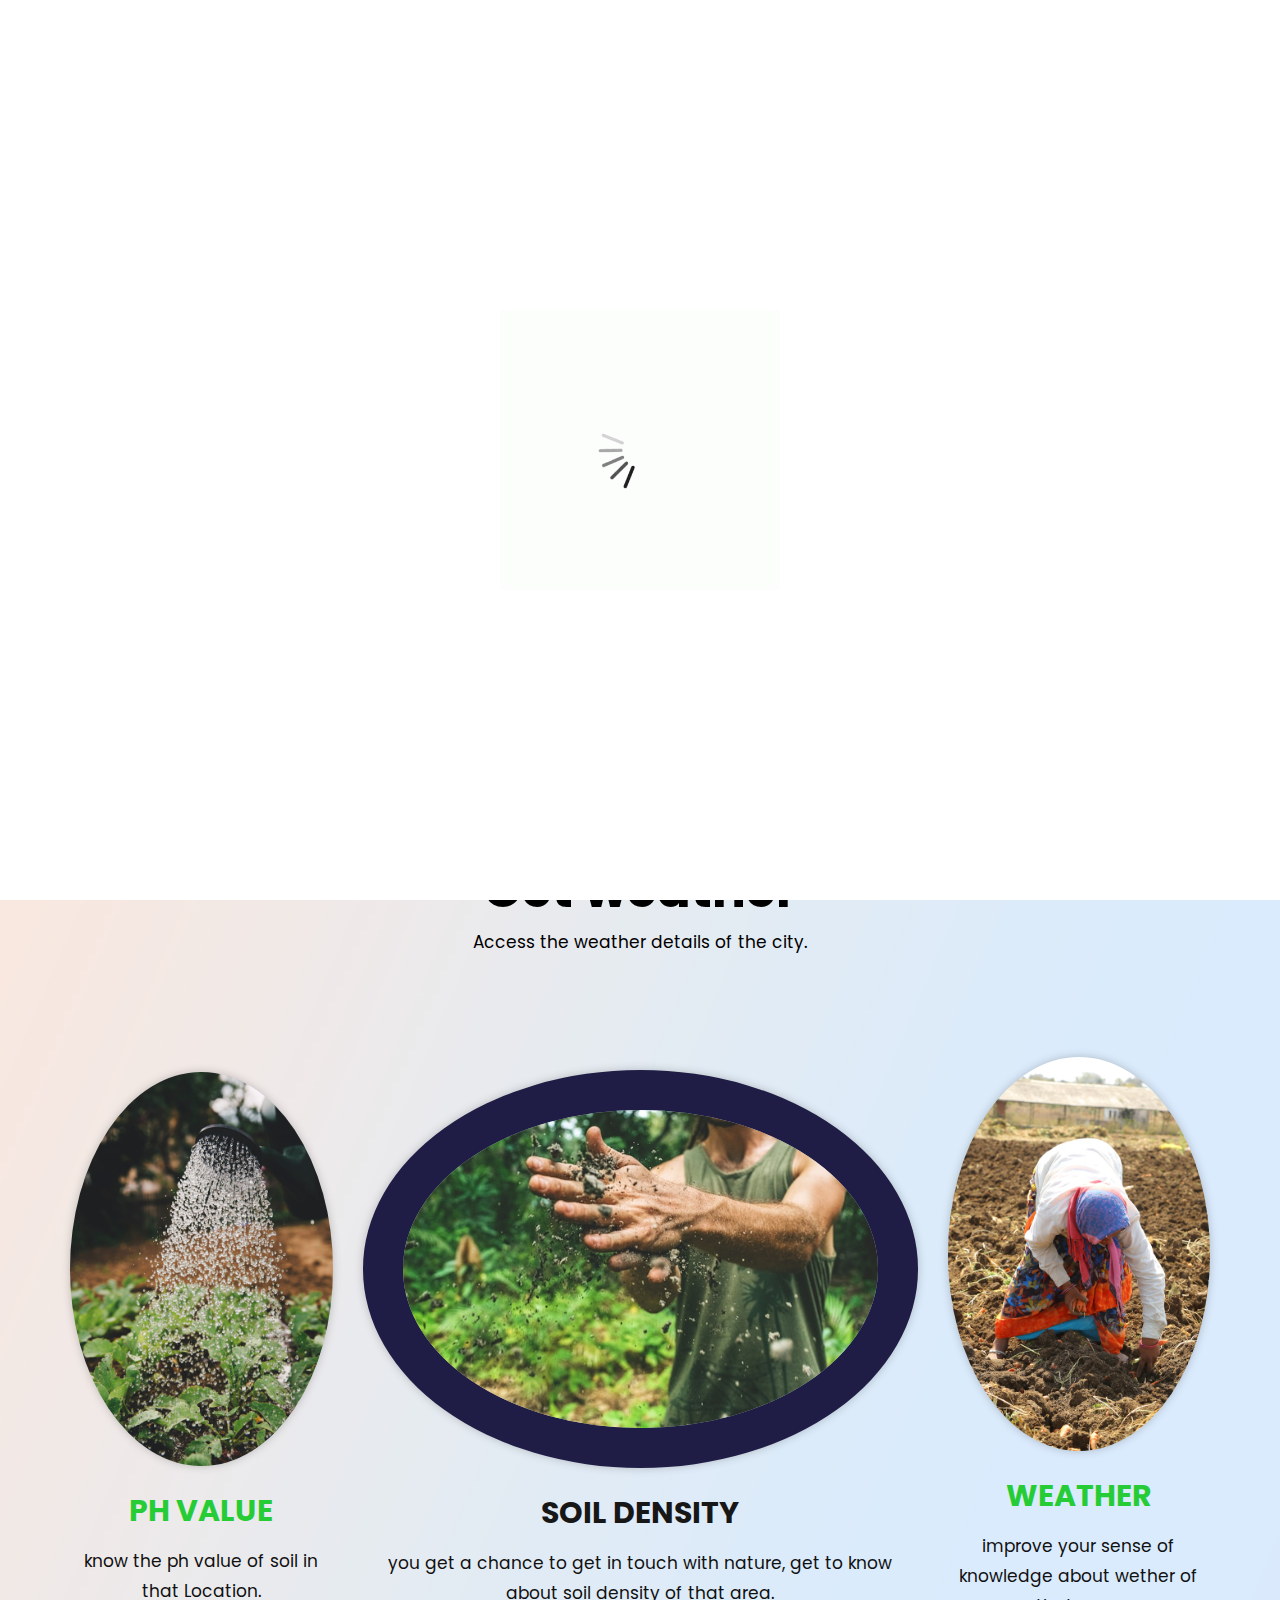
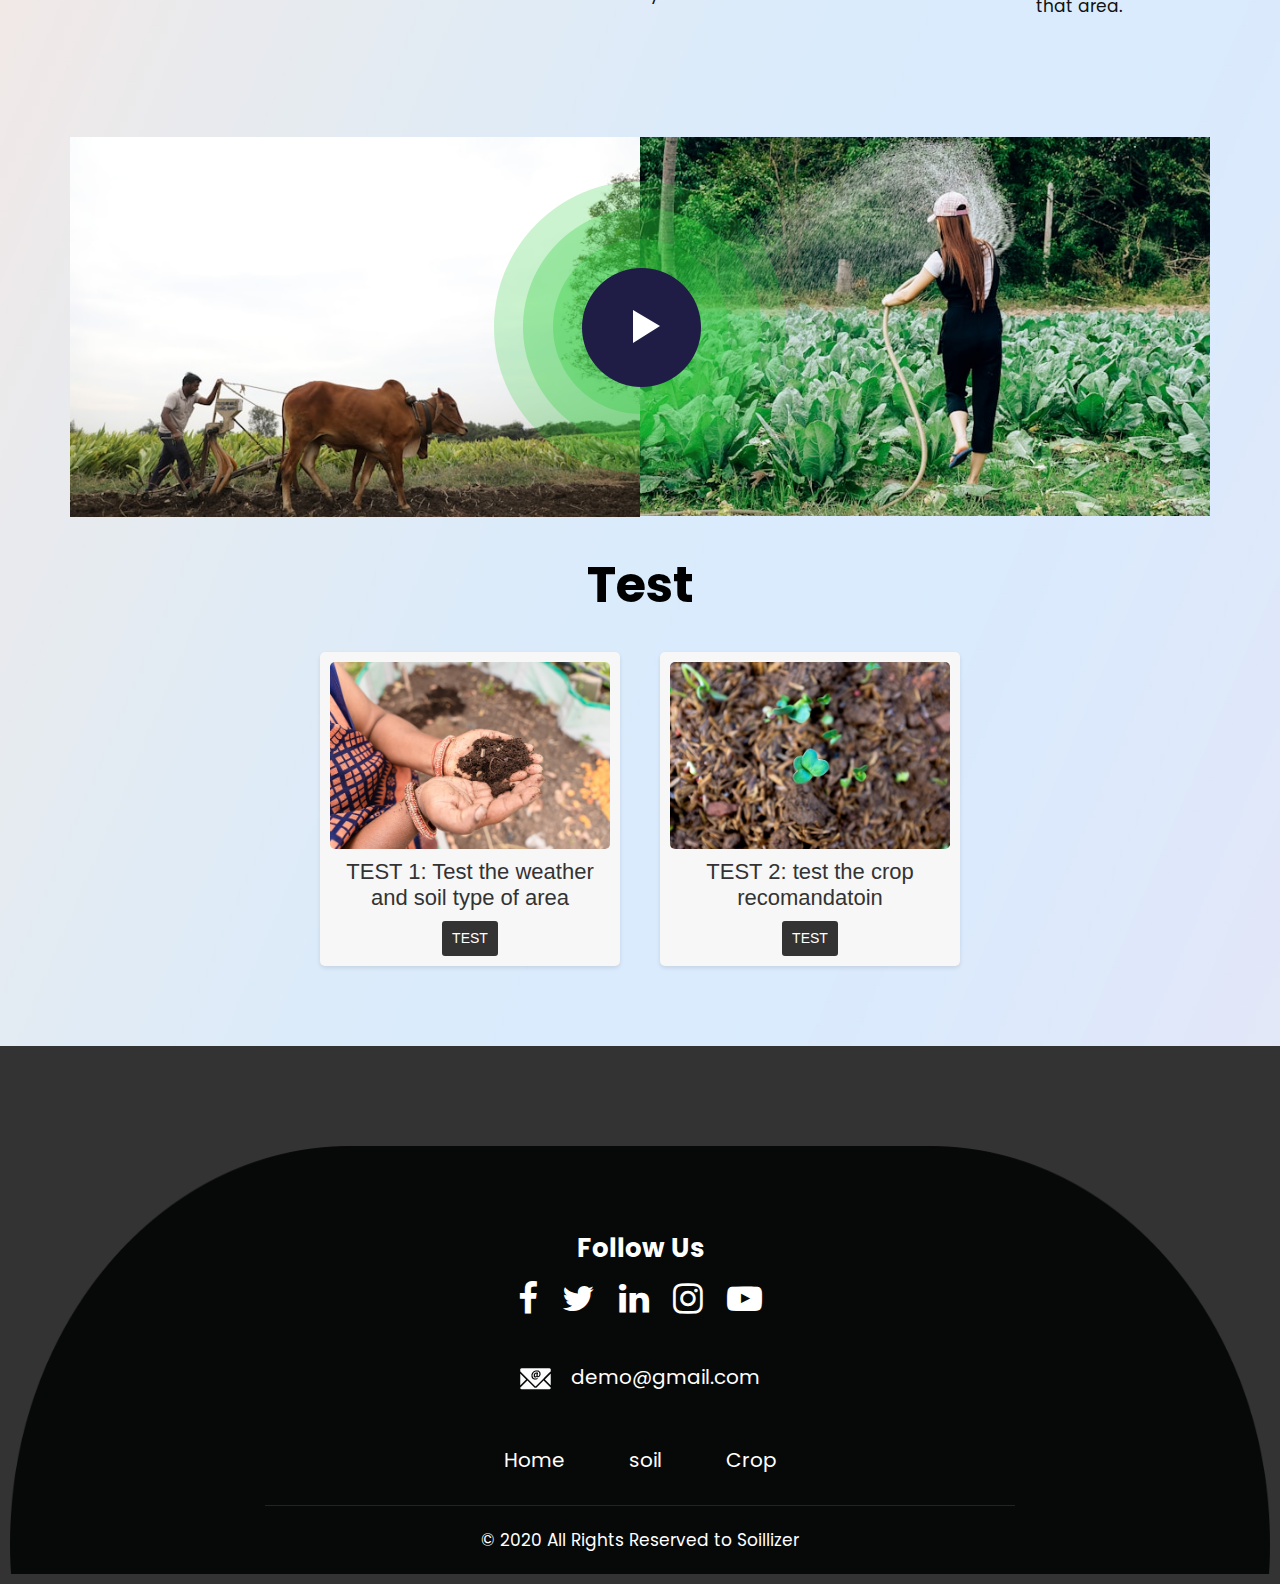
<file: index.html>
<!DOCTYPE html>
<html lang="en">

<head>
    <!-- basic -->
    <meta charset="utf-8">
    <meta http-equiv="X-UA-Compatible" content="IE=edge">
    <!-- mobile metas -->
    <meta name="viewport" content="width=device-width, initial-scale=1">
    <meta name="viewport" content="initial-scale=1, maximum-scale=1">
    <!-- site metas -->
    <title>Soillizer</title>
    <meta name="keywords" content="">
    <meta name="description" content="">
    <meta name="author" content="">
    <!-- bootstrap css -->
    <link rel="stylesheet" href="css/bootstrap.min.css">
    <!-- style css -->
    <link rel="stylesheet" href="css/style.css">
    <!-- responsive-->
    <link rel="stylesheet" href="css/responsive.css">
    <!-- awesome fontfamily -->
    <link rel="stylesheet" href="https://cdnjs.cloudflare.com/ajax/libs/font-awesome/4.7.0/css/font-awesome.min.css">
    <!-- js -->
    <link rel="stylesheet" href="js.js">
    <!--[if lt IE 9]>
         
      <script src="https://oss.maxcdn.com/html5shiv/3.7.3/html5shiv.min.js"></script>
      <script src="https://oss.maxcdn.com/respond/1.4.2/respond.min.js"></script><![endif]-->


</head>
<!-- body -->

<body class="main-layout">
    <!-- loader  -->
    <div class="loader_bg">
        <div class="loader"><img src="images/loading.gif" alt="" /></div>
    </div>
    <!-- end loader -->
    <div id="mySidepanel" class="sidepanel">
        <a href="javascript:void(0)" class="closebtn" onclick="closeNav()">×</a>
        <a class="active" href="index.html">Home</a>
        <a class="active" href="https://dipeshnegi.pythonanywhere.com">Soil</a>
        <a class="active" href="soiltest.html">Crop</a>

    </div>
    <!-- header -->
    <header>
        <!-- header inner -->
        <div class="head-top">
            <div class="container-fluid">
                <div class="row d_flex">
                    <div class="col-sm-3">
                        <div class="logo">
                            <h1>Soillizer</h1>
                        </div>
                    </div>
                    <div class="col-sm-9">
                        <ul class="email text_align_right">
                            <li><a href="Javascript:void(0)"><i class="fa fa-user" aria-hidden="true"></i></a></li>
                            <li><a href="Javascript:void(0)"><i class="fa fa-search" aria-hidden="true"></i></a></li>
                            <li> <button class="openbtn" onclick="openNav()"><img src="images/menu_btn.png"></button></li>
                        </ul>
                    </div>
                </div>
            </div>
        </div>
    </header>
    <!-- end header -->
    <!-- start slider section -->
    <div class=" banner_main">
        <div class="container-fluid">
            <div class="row">
                <div class="col-md-12">
                    <div class="club">
                        <figure><img class="sm_n0" src="images/bbnner.png"> <img class="tes_n0" src="images/banner1.jpg"> </figure>
                        <div class="poa_t">
                            <h1>Soillizer</h1>
                            <p>know your soil</p>
                        </div>
                    </div>
                </div>
            </div>
        </div>
    </div>
    <!-- end slider section -->
    <div class="footbol">
        <div class="container-fluid">
            <div class="row">
                <div class="col-md-12">
                    <div id="myCarousel" class="carousel slide" data-ride="carousel">
                        <ol class="carousel-indicators">
                            <li data-target="#myCarousel" data-slide-to="0" class="active"></li>
                            <li data-target="#myCarousel" data-slide-to="1"></li>
                            <li data-target="#myCarousel" data-slide-to="2"></li>
                        </ol>
                        <div class="carousel-inner">
                            <div class="carousel-item active">
                                <div class="container-fluid">
                                    <div class="carousel-caption relative">
                                        <div class="bluid">
                                            <div class="foot_img">
                                                <figure></figure>><img style="border-radius: 100%;" src="images/soil2.jpg" alt="#" /></figure>
                                            </div>
                                            <a class="read_more" href="https://dipeshnegi.pythonanywhere.com">Area Soil</a>
                                            <a class="read_more" href="soiltest.html">Crop Analyser </a>
                                        </div>
                                    </div>
                                </div>
                            </div>


                        </div>


                    </div>
                </div>
            </div>
        </div>
    </div>
    <!--  -->
    <div class="sports">
        <div class="container">
            <div class="row">
                <div class="col-md-10 offset-md-1">
                    <div class="titlepage text_align_center">
                        <h2>Get weather </h2>
                        <p>Access the weather details of the city.

                        </p>
                        <!-- <a class="read_more" href="games.html">Read More</a> -->
                    </div>
                </div>
            </div>
            <div class="row d_flex">
                <div class="col-md-3">
                    <div class="sports_main text_align_center">
                        <figure><img src="images/soil5.jpg" alt="#" /></figure>
                        <div class="sports_text">
                            <h3>ph value</h3>
                            <p>know the ph value of soil in that Location. </p>
                            <!-- <a class="read_more" href="games.html">Read More</a> -->
                        </div>
                    </div>
                </div>
                <div class="col-md-6">
                    <div class="sports_main text_align_center">
                        <figure><img class="dorder" src="images/soil6.jpg" alt="#" /></figure>
                        <div class="sports_text">
                            <h3 class="dark3">soil density</h3>
                            <p>you get a chance to get in touch with nature, get to know about soil density of that area.</p>
                        </div>
                    </div>
                </div>
                <div class="col-md-3">
                    <div class="sports_main text_align_center">
                        <figure><img src="images/soil8.jpg" alt="#" /></figure>
                        <div class="sports_text">
                            <h3>weather</h3>

                            <p>improve your sense of knowledge about wether of that area.</p>
                            <!-- <a class="read_more" href="games.html">Read More</a> -->
                        </div>
                    </div>
                </div>
            </div>
        </div>
    </div>
    <!-- end sports -->
    <!-- about -->
    <div class="about">
        <div class="container">
            <div class="row">
                <div class="col-md-12">

                </div>
                <div class="col-md-12">
                    <div class="about_img">
                        <div class="ad">
                            <figure><img class="img_responsive" src="images/soil4.jpg" alt="#" /></figure>
                            <figure><img class="img_responsive" src="images/soil3.jpg" alt="#" /></figure>
                        </div>
                        <div class="abo_btn">
                            <a href="Javascript:void(0)"><img src="images/about_btn.png" alt="#" /></a>
                        </div>
                    </div>
                </div>
            </div>
        </div>
    </div>
    <!-- end about -->

    <!-- upcoming evevt start -->

    <div class="upcomingEve">
        <h1>Test</h1>
        <div class="bodyEve">
            <section class="event">
                <img src="images/soil9.jpg" alt="Event 1">
                <h2>TEST 1: Test the weather and soil type of area</h2>

                <a href="soiltest.html">TEST</a>
            </section>

            <section class="event">
                <img src="images/soil7.jpg" alt="Event 2">
                <h2>TEST 2: test the crop recomandatoin</h2>

                <a href="https://dipeshnegi.pythonanywhere.com">TEST</a>
            </section>
        </div>
    </div>
    <!-- upcoming test end -->





    <!-- end trannir -->
    <!-- our_club -->

    <!-- end our_club -->
    <!-- footer -->
    <footer>
        <div class="footer">
            <div class="container">
                <div class="row">
                    <div class="col-md-8 offset-md-2">
                        <h3>Follow Us</h3>
                        <ul class="social_icon text_align_center">
                            <li> <a href="Javascript:void(0)"><i class="fa fa-facebook-f"></i></a></li>
                            <li> <a href="Javascript:void(0)"><i class="fa fa-twitter"></i></a></li>
                            <li> <a href="Javascript:void(0)"><i class="fa fa-linkedin" aria-hidden="true"></i></a></li>
                            <li> <a href="Javascript:void(0)"><i class="fa fa-instagram" aria-hidden="true"></i></a></li>
                            <li> <a href="Javascript:void(0)"><i class="fa fa-youtube-play" aria-hidden="true"></i></a></li>
                        </ul>
                        <div class="conta text_align_center">
                            <ul>
                                <!-- <li> <a href="Javascript:void(0)"><img src="images/call.png" alt="#"/> Call +01 1234567890
                              </a> -->

                                <li>
                                    <a href="Javascript:void(0)"><img src="images/mall.png" alt="#" /> demo@gmail.com
                                    </a>
                                </li>
                            </ul>
                        </div>
                    </div>
                    <div class="col-md-8 offset-md-2">
                        <div class="menu_bottom text_align_center">
                            <ul>
                                <li><a href="index.html">Home</a></li>
                                <li><a href="soiltest.html">soil</a></li>
                                <li><a href="https://dipeshnegi.pythonanywhere.com">Crop</a></li>

                            </ul>
                        </div>
                    </div>
                </div>
            </div>
            <div class="copyright text_align_center">
                <div class="container">
                    <div class="row">
                        <div class="col-md-8 offset-md-2">
                            <p>© 2020 All Rights Reserved to Soillizer</p>
                        </div>
                    </div>
                </div>
            </div>
        </div>
    </footer>
    <!-- end footer -->
    <!-- Javascript files-->
    <script src="js/jquery.min.js"></script>
    <script src="js/bootstrap.bundle.min.js"></script>
    <script src="js/jquery-3.0.0.min.js"></script>
    <script src="js/custom.js"></script>
</body>

</html>
</file>
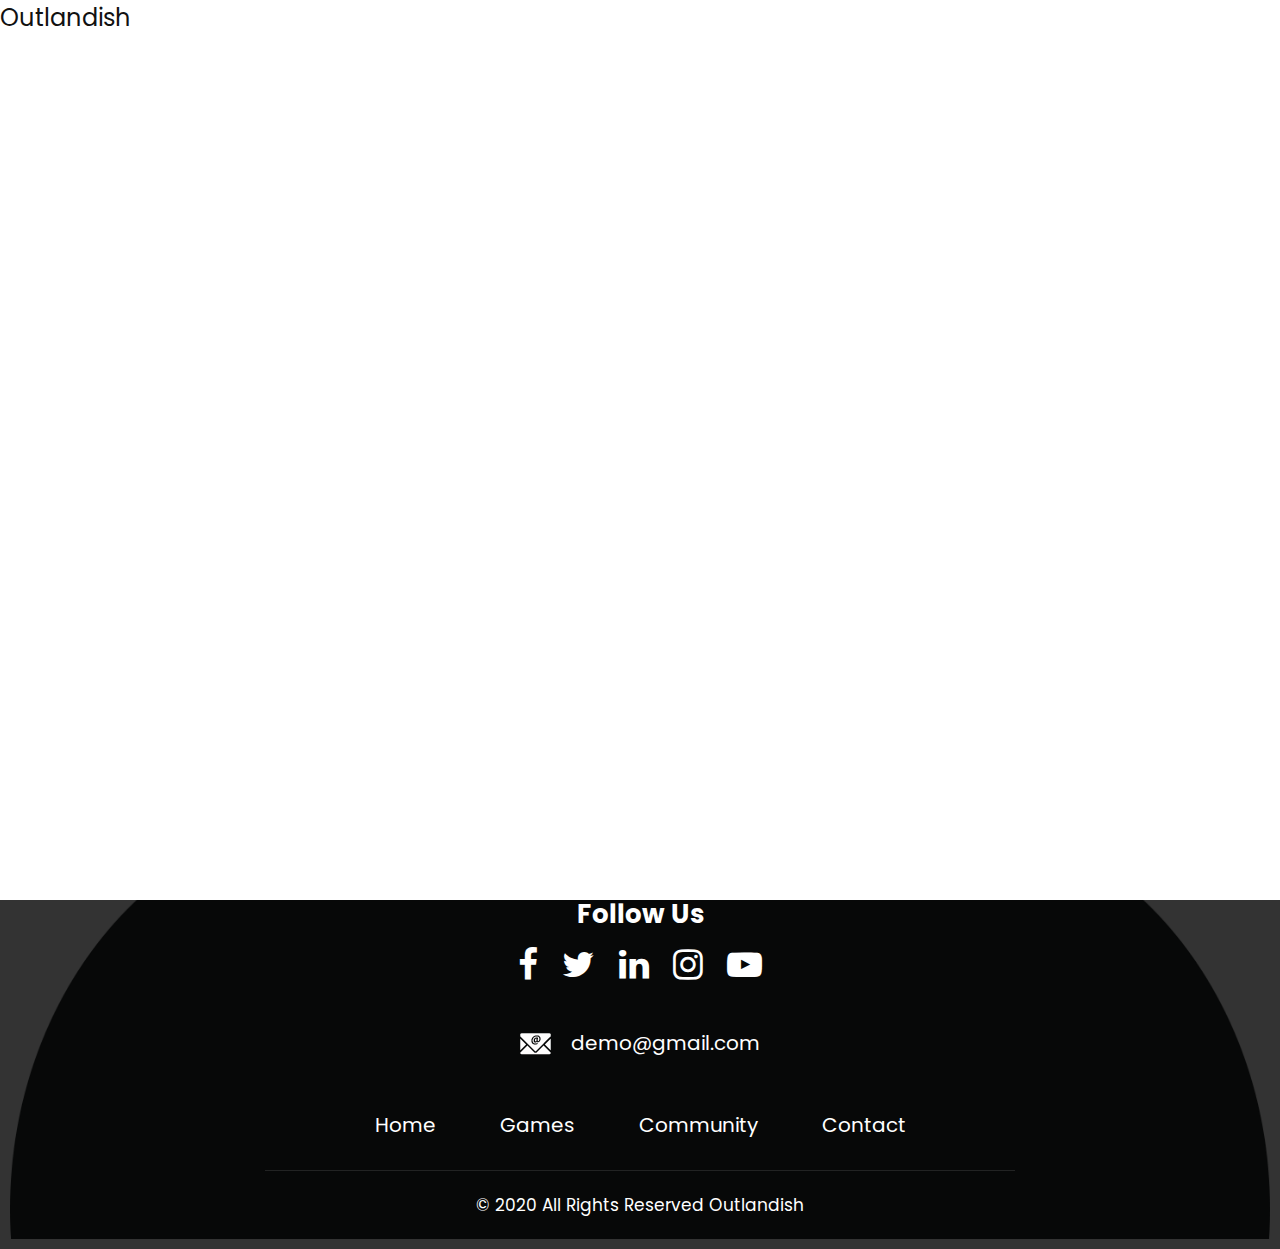
<file: contact.html>
<!DOCTYPE html>
<html lang="en">
   <head>
      <!-- basic -->
      <meta charset="utf-8">
      <meta http-equiv="X-UA-Compatible" content="IE=edge">
      <!-- mobile metas -->
      <meta name="viewport" content="width=device-width, initial-scale=1">
      <meta name="viewport" content="initial-scale=1, maximum-scale=1">
      <!-- site metas -->
      <title>yogast</title>
      <meta name="keywords" content="">
      <meta name="description" content="">
      <meta name="author" content="">
      <!-- bootstrap css -->
      <link rel="stylesheet" href="css/bootstrap.min.css">
      <!-- style css -->
      <link rel="stylesheet" href="css/style.css">
      <!-- responsive-->
      <link rel="stylesheet" href="css/responsive.css">
      <!-- awesome fontfamily -->
      <link rel="stylesheet" href="https://cdnjs.cloudflare.com/ajax/libs/font-awesome/4.7.0/css/font-awesome.min.css">
      <!--[if lt IE 9]>
      <script src="https://oss.maxcdn.com/html5shiv/3.7.3/html5shiv.min.js"></script>
      <script src="https://oss.maxcdn.com/respond/1.4.2/respond.min.js"></script><![endif]-->
   </head>
   <!-- body -->
   <body class="main-layout inner_page">
      <!-- loader  -->
      <div class="loader_bg">
         <h1>Outlandish</h1>
      </div>
      <!-- end loader -->
      <div id="mySidepanel" class="sidepanel">
         <a href="javascript:void(0)" class="closebtn" onclick="closeNav()">×</a>
         <a href="index.html">Home</a>
         <a href="games.html">Games</a>
         <a href="communtiy.html">Community</a>
      </div>
      <!-- header -->
      <header>
         <!-- header inner -->
         <div class="head-top">
            <div class="container-fluid">
               <div class="row d_flex">
                  <div class="col-sm-3">
                     <div class="logo">
                        <h1>Outlandish</h1>
                     </div>
                  </div>
                  <div class="col-sm-9">
                     <ul class="email text_align_right">
                        <li><a href="Javascript:void(0)"><i class="fa fa-user" aria-hidden="true"></i></a></li>
                        <li><a href="Javascript:void(0)"><i class="fa fa-search" aria-hidden="true"></i></a></li>
                        <li> <button class="openbtn" onclick="openNav()"><img src="images/menu_btn.png"></button></li>
                     </ul>
                  </div>
               </div>
            </div>
         </div>
      </header>
      <!-- end header -->
      <!--  contact -->
      <div  class="contact">
         <div class="container">
            <div class="row">
               <div class="col-md-12">
               </div>
            </div>
            <div class="row">
               <div class="col-md-12">
                  <div class="titlepage text_align_center">
                     <h2>Contact Us</h2>
                  </div>
               </div>
               <div class=" col-md-10 offset-md-1">
                  <form id="request" class="main_form">
                     <div class="row">
                        <div class="col-md-12 ">
                           <input class="contactus" placeholder="Your Name" type="type" name="Your Name"> 
                        </div>
                        <div class="col-md-6">
                           <input class="contactus" placeholder="Phone number" type="type" name="Phone number">                          
                        </div>
                        <div class="col-md-6">
                           <input class="contactus" placeholder="Email" type="type" name="Email"> 
                        </div>
                        <div class="col-md-12">
                           <textarea class="textarea" placeholder="Message" type="type" Message="Name">Message</textarea>
                        </div>
                        <div class="col-md-12">
                           <button class="send_btn">Send</button>
                        </div>
                     </div>
                  </form>
               </div>
            </div>
         </div>
      </div>
      <!-- end contact -->
      <!-- footer -->
      <footer>
         <div class="footer">
            <div class="container">
               <div class="row">
                  <div class="col-md-8 offset-md-2">
                     <h3>Follow Us</h3>
                     <ul class="social_icon text_align_center">
                        <li> <a href="Javascript:void(0)"><i class="fa fa-facebook-f"></i></a></li>
                        <li> <a href="Javascript:void(0)"><i class="fa fa-twitter"></i></a></li>
                        <li> <a href="Javascript:void(0)"><i class="fa fa-linkedin" aria-hidden="true"></i></a></li>
                        <li> <a href="Javascript:void(0)"><i class="fa fa-instagram" aria-hidden="true"></i></a></li>
                        <li> <a href="Javascript:void(0)"><i class="fa fa-youtube-play" aria-hidden="true"></i></a></li>
                     </ul>
                     <div class="conta text_align_center">
                        <ul>
                      
                           <li> <a href="Javascript:void(0)"><img src="images/mall.png" alt="#"/> demo@gmail.com
                              </a>
                           </li>
                        </ul>
                     </div>
                  </div>
                  <div class="col-md-8 offset-md-2">
                     <div class="menu_bottom text_align_center">
                        <ul>
                           <li><a href="index.html">Home</a></li>
            
                           <li><a href="games.html">Games</a></li>
                           <li><a href="communtiy.html">Community</a></li>
                           <li><a href="contact.html">Contact</a></li>
                        </ul>
                     </div>
                  </div>
               </div>
            </div>
            <div class="copyright text_align_center">
               <div class="container">
                  <div class="row">
                     <div class="col-md-8 offset-md-2">
                        <p>© 2020 All Rights Reserved Outlandish</p>
                     </div>
                  </div>
               </div>
            </div>
         </div>
      </footer>
      <!-- end footer -->
      <!-- Javascript files-->
      <script src="js/jquery.min.js"></script>
      <script src="js/bootstrap.bundle.min.js"></script>
      <script src="js/jquery-3.0.0.min.js"></script>
      <script src="js/custom.js"></script>
   </body>
</html>
</file>
<file: css/style.css>
/*--------------------------------------------------------------------- 
File Name: style.css 
---------------------------------------------------------------------*/


/*--------------------------------------------------------------------- 
import Fonts 
---------------------------------------------------------------------*/

@import url('https://fonts.googleapis.com/css?family=Rajdhani:300,400,500,600,700');
@import url('https://fonts.googleapis.com/css?family=Poppins:100,100i,200,200i,300,300i,400,400i,500,500i,600,600i,700,700i,800,800i,900,900i');
@import url('https://fonts.googleapis.com/css?family=Raleway:100,100i,200,200i,300,300i,400,400i,500,500i,600,600i,700,700i,800,800i,900,900i');
@import url('https://fonts.googleapis.com/css?family=Open+Sans:400,600,600i,700,700i,800,800i&display=swap');

/*--------------------------------------------------------------------- import Files ---------------------------------------------------------------------*/

@import url(font-awesome.min.css);
@import url(owl.carousel.min.css);

/*--------------------------------------------------------------------- 
basic 
---------------------------------------------------------------------*/

body {
    color: #666666;
    font-size: 14px;
    font-family: 'Poppins', sans-serif;
    line-height: 1.80857;
    font-weight: normal;
    background: url(../images/bg-body.jpg);
    background-position: center;
    background-repeat: no-repeat;
}

a {
    color: #1f1f1f;
    text-decoration: none !important;
    outline: none !important;
    -webkit-transition: all .3s ease-in-out;
    -moz-transition: all .3s ease-in-out;
    -ms-transition: all .3s ease-in-out;
    -o-transition: all .3s ease-in-out;
    transition: all .3s ease-in-out;
}

h1,
h2,
h3,
h4,
h5,
h6 {
    letter-spacing: 0;
    font-weight: normal;
    position: relative;
    padding: 0;
    font-weight: normal;
    line-height: normal;
    color: #111111;
    margin: 0
}

h1 {
    font-size: 24px
}

h2 {
    font-size: 22px
}

h3 {
    font-size: 18px
}

h4 {
    font-size: 16px
}

h5 {
    font-size: 14px
}

h6 {
    font-size: 13px
}

*,
*::after,
*::before {
    -webkit-box-sizing: border-box;
    -moz-box-sizing: border-box;
    box-sizing: border-box;
}

h1 a,
h2 a,
h3 a,
h4 a,
h5 a,
h6 a {
    color: #212121;
    text-decoration: none!important;
    opacity: 1
}

button:focus {
    outline: none;
}

ul,
li,
ol {
    margin: 0px;
    padding: 0px;
    list-style: none;
}

p {
    margin: 0px;
    padding: 0;
    font-weight: 400;
    font-size: 17px;
    line-height: 28px;
}

a {
    color: #222222;
    text-decoration: none;
    outline: none !important;
}

a,
.btn {
    text-decoration: none !important;
    outline: none !important;
    -webkit-transition: all .3s ease-in-out;
    -moz-transition: all .3s ease-in-out;
    -ms-transition: all .3s ease-in-out;
    -o-transition: all .3s ease-in-out;
    transition: all .3s ease-in-out;
}

img {
    max-width: 100%;
    height: auto;
}

 :focus {
    outline: 0;
}

.btn-custom {
    margin-top: 20px;
    background-color: transparent !important;
    border: 2px solid #ddd;
    padding: 12px 40px;
    font-size: 16px;
}

.lead {
    font-size: 18px;
    line-height: 30px;
    color: #767676;
    margin: 0;
    padding: 0;
}

.form-control:focus {
    border-color: #ffffff !important;
    box-shadow: 0 0 0 .2rem rgba(255, 255, 255, .25);
}

.navbar-form input {
    border: none !important;
}

.badge {
    font-weight: 500;
}

blockquote {
    margin: 20px 0 20px;
    padding: 30px;
}

button {
    border: 0;
    margin: 0;
    padding: 0;
    cursor: pointer;
}

.full {
    width: 100%;
    float: left;
    margin: 0;
    padding: 0;
}

.text_align_center {
    text-align: center;
}

.text_align_left {
    text-align: left;
}

.text_align_right {
    text-align: right;
}

.d_flex {
    display: flex;
    align-items: center;
    flex-wrap: wrap;
}

.container {
    max-width: 1170px;
}


/*---------------------------- 
loader  
----------------------------*/

.loader_bg {
    position: fixed;
    z-index: 9999999;
    background: #fff;
    width: 100%;
    height: 100%;
}

.loader {
    height: 100%;
    width: 100%;
    position: absolute;
    left: 0;
    top: 0;
    display: flex;
    justify-content: center;
    align-items: center;
}

.loader img {
    width: 280px;
}


/*--------------------------------------------------------------------- 
header 
---------------------------------------------------------------------*/

header {
    background: transparent;
    width: 100%;
    padding: 40px 0px;
    position: absolute;
    z-index: 9;
}


/*--------------------------------------------------------------------- 
menu section
---------------------------------------------------------------------*/

ul.email {
    float: right;
    padding-top: 1px;
}

ul.email li {
    display: inline-block;
    padding-right: 20px;
}

ul.email li:last-child {
    padding-right: 0;
}

ul.email li a {
    color: #343650;
    font-size: 20px;
}

.sidepanel {
    width: 0;
    position: fixed;
    z-index: 9999999;
    height: 100%;
    top: 0;
    left: 0;
    background-color: #1f1d47;
    overflow-x: hidden;
    transition: 0.5s;
    padding-top: 60px;
}

.sidepanel a {
    padding: 8px 8px 8px 32px;
    text-decoration: none;
    font-size: 20px;
    color: #fff;
    display: block;
    transition: 0.3s;
}

.sidepanel a:hover {
    color: #26cc35;
}

.sidepanel a.active {
    color: #26cc35;
}

.sidepanel .closebtn {
    position: absolute;
    top: 0;
    right: 25px;
    font-size: 36px;
}

.openbtn {
    cursor: pointer;
    background-color: transparent;
    color: white;
    border: none;
}


/** banner_main **/

.banner_main {
    margin: 0 170px;
}

.tes_n0 {
    display: none;
}

.poa_t {
    position: absolute;
    top: 97px;
    left: 0;
    right: 0;
}

.club {
    text-align: center;
}

.club figure {
    margin: 0;
}

.club figure img {
    height: 417px;
}

.club h1 {
    color: #fff;
    font-size: 50px;
    line-height: 50px;
    text-transform: uppercase;
    font-weight: bold;
    padding-bottom: 10px;
}

.club p {
    color: #fff;
    line-height: 25px;
    font-weight: 400;
    font-size: 17px;
}

.ad {
    display: flex;
    flex-direction: row;
}

.footbol {
    margin-top: -180px;
}

#myCarousel .carousel-indicators {
    display: none;
}

#myCarousel a.carousel-control-next,
#myCarousel a.carousel-control-prev {
    background: #26cc35;
    width: 80px;
    height: 80px;
    top: 49%;
    opacity: 1;
    font-size: 35px;
    color: #fff;
    border-radius: 50px;
}

#myCarousel a.carousel-control-next {
    right: 5%;
}

#myCarousel a.carousel-control-prev {
    left: 5%;
}

#myCarousel a.carousel-control-next:focus,
#myCarousel a.carousel-control-next:hover,
#myCarousel a.carousel-control-prev:focus,
#myCarousel a.carousel-control-prev:hover {
    background: #1f1d47;
    color: #fff;
    opacity: 1;
}

.relative {
    position: inherit;
    bottom: 0;
    padding: 0;
}

.bluid {
    text-align: center;
}

.foot_img {
    background: #26cc35;
    max-width: 300px;
    margin: 0 auto;
    padding: 10px 0 10px 0;
    border-radius: 60%;
    margin-bottom: 40px;
}

.titlepage {
    padding-bottom: 60px;
}

.titlepage h2 {
    font-size: 50px;
    font-weight: bold;
    line-height: 55px;
    color: #000000;
}

.read_more {
    display: inline-block;
    background: #26cc35;
    color: #fff;
    max-width: 201px;
    height: 67px;
    line-height: 67px;
    width: 100%;
    font-size: 17px;
    text-align: center;
    font-weight: bold;
    border-radius: 50px;
    transition: ease-in all 0.5s;
}

.read_more:hover {
    background: #1f1d46;
    color: #fff;
    transition: ease-in all 0.5s;
}

.img_responsive {
    max-width: 100%;
}


/** sports **/

.sports {
    padding-top: 90px;
}

.sports .titlepage p {
    color: #000000;
    font-size: 17px;
    line-height: 30px;
    padding-top: 10px;
    margin-bottom: 40px;
}

.sports_main figure {
    margin: 0;
}

.dorder {
    border: #1f1d45 solid 40px;
}

.sports_main figure img {
    filter: drop-shadow(0px 0px 4px #1e1e1e3d);
    border-radius: 50%;
}

.sports_text h3 {
    padding-top: 30px;
    color: #26cc35;
    font-size: 30px;
    line-height: 30px;
    padding-bottom: 20px;
    font-weight: bold;
    text-transform: uppercase;
}

.sports_text p {
    color: #111111;
    font-size: 17px;
    line-height: 30px;
    padding-bottom: 25px;
}

.dark3 {
    color: #171717 !important;
}

.sports_text .read_more {
    max-width: 143px;
    line-height: 48px;
    height: 48px;
}


/* end sports */


/** about **/

.about {
    padding-top: 90px;
}

.about .titlepage p {
    color: #000000;
    font-size: 17px;
    line-height: 30px;
    padding-top: 10px;
}

.about_img figure {
    margin: 0;
}

.abo_btn {
    position: absolute;
    background-position: center;
    text-align: center;
    display: flex;
    align-items: center;
    justify-content: center;
    left: 0;
    right: 0;
    top: 0;
    bottom: 0;
}


/** end about **/


/** trannir **/

.trannir {
    padding-top: 90px;
}

.trannir .titlepage {
    padding-bottom: 60px;
}

.trannir .titlepage p {
    color: #000000;
    font-size: 17px;
    line-height: 30px;
    padding-top: 10px;
}

.posi_in {
    position: inherit;
    padding: 0;
}

.trannir_text i img {
    border-radius: 50%;
}

.trannir_text h3 {
    margin-top: 40px;
    color: #111111;
    font-size: 31px;
    padding: 0;
    font-weight: bold;
    line-height: 20px;
}

.trannir_text span {
    color: #26cc35;
    font-size: 23px;
    font-weight: bold;
    display: block;
}

.trannir_text ul.social_icon li a {
    color: #000000;
}

#testimo .carousel-indicators {
    display: none;
}

#testimo a.carousel-control-next,
#testimo a.carousel-control-prev {
    background: #26cc35;
    width: 80px;
    height: 80px;
    top: 49%;
    opacity: 1;
    font-size: 40px;
    border-radius: 40px;
    color: #fff;
}

#testimo a.carousel-control-next:focus,
#testimo a.carousel-control-next:hover,
#testimo a.carousel-control-prev:focus,
#testimo a.carousel-control-prev:hover {
    background: #1f1d47;
    color: #fff;
    opacity: 1;
}


/** end trannir **/


/* our_club */

.our_club {
    padding-top: 90px;
}

.our_club .titlepage p {
    color: #000000;
    font-size: 17px;
    line-height: 30px;
    padding-top: 10px;
}

.club_btn {
    display: flex;
    justify-content: center;
    flex-wrap: wrap;
}

.club_btn .read_more {
    max-width: 340px;
    height: 84px;
    line-height: 84px;
    text-transform: uppercase;
    margin: 0 11px;
}


/* end our_club */


/** footer **/

.footer {
    background: url(../images/footer_bg.png);
    background-repeat: no-repeat;
    background-position: center;
    background-size: 100% 100%;
    padding-top: 90px;
    margin-top: 90px;
}

.footer h3 {
    color: #ffffff;
    font-size: 26px;
    font-weight: bold;
    line-height: 25px;
    text-align: center;
}

ul.social_icon {
    padding-top: 20px;
}

ul.social_icon li {
    display: inline-block;
    padding-right: 20px;
}

ul.social_icon li:last-child {
    padding-right: 0;
}

ul.social_icon li a {
    color: #fff;
    display: inline-block;
    text-align: center;
    line-height: 35px;
    font-size: 35px;
    font-weight: bold;
}

ul.social_icon li a:hover {
    color: #26cc35;
    transform: rotate(360deg);
    transition: ease-in all 0.7s;
}

.conta {
    margin-top: 40px;
}

.conta ul li {
    display: inline-block;
    padding-right: 40px;
}

.conta ul li:last-child {
    padding-right: 0;
}

.conta ul li a {
    color: #fff;
    font-size: 20px;
}

.conta ul li a img {
    padding-right: 15px;
}

.menu_bottom {
    padding-top: 50px;
}

.menu_bottom li {
    display: inline-block;
    padding: 0 30px;
    color: #ffffff;
}

.menu_bottom ul li a {
    color: #fff;
    font-size: 20px;
    line-height: 29px;
}

.menu_bottom li a:hover {
    color: #26cc35;
}

.copyright {
    margin-top: 30px;
}

.copyright p {
    color: #fff;
    padding: 20px 0px;
    border-top: #222323 solid 1px;
}

.copyright a {
    color: #fff;
}

.copyright a:hover {
    color: #26cc35;
}


/** end footer **/


/*- - ener page css--*/

.inner_page header {
    box-shadow: 0 -3px 12px 0px #26cc35;
    position: inherit;
    background: #fff;
}

.inner_page .testimonial {
    margin-top: 90px;
}


/** contact section **/

.contact {
    padding-top: 90px;
}

.main_form .contactus {
    border: #fff solid 1px;
    padding: 0 15px;
    margin-bottom: 25px;
    width: 100%;
    height: 63px;
    background: #fff;
    color: #828181;
    font-size: 16px;
    font-weight: normal;
    box-shadow: 0px 0px 18px rgba(22, 22, 23, 0.11);
}

.main_form .textarea {
    border: #fff solid 1px;
    margin-bottom: 25px;
    width: 100%;
    background: #fff;
    color: #828181;
    font-size: 18px;
    font-weight: normal;
    padding: 36px 15px 0 15px;
    border-radius: 0;
    box-shadow: 0px 0px 18px rgba(22, 22, 23, 0.11);
    height: 109px;
}

.main_form .send_btn {
    font-size: 20px;
    transition: ease-in all 0.5s;
    background-color: #26cc35;
    text-transform: uppercase;
    color: #fff;
    padding: 12px 0px;
    max-width: 243px;
    width: 100%;
    display: block;
    margin-top: 10px !important;
    font-weight: 500;
    margin: 0 auto;
}

.main_form .send_btn:hover {
    background-color: #1f1d47;
    transition: ease-in all 0.5s;
    color: #000000;
}

#request *::placeholder {
    color: #828181;
    opacity: 1;
}


/* upcoming event */

.bodyEve {
    font-family: Arial, sans-serif;
    margin: 0;
    padding: 0;
    display: flex;
    flex-direction: row;
    flex-wrap: wrap;
    justify-content: center;
    padding: 20px;
}

.upcomingEve {
    display: flex;
    flex-direction: column;
    justify-content: center;
    padding: 40px;
    text-align: center;
}

.upcomingEve h1 {
    font-size: 50px;
    font-weight: bold;
    line-height: 55px;
    color: #000000;
}

.event {
    width: 300px;
    margin: 20px;
    padding: 10px;
    background-color: #f7f7f7;
    border-radius: 5px;
    box-shadow: 0 2px 4px rgba(0, 0, 0, 0.1);
    text-align: center;
}

.event img {
    width: 100%;
    border-radius: 5px;
}

.event h2 {
    margin-top: 10px;
    color: #333;
}

.event p {
    color: #666;
    margin: 5px 0;
}

.event a {
    display: inline-block;
    margin-top: 10px;
    padding: 5px 10px;
    background-color: #333;
    color: #fff;
    text-decoration: none;
    border-radius: 3px;
}

.event a:hover {
    background-color: #555;
}

footer {
    background-color: #333;
    color: #fff;
    padding: 10px;
    text-align: center;
}


/* community */


/** end contact section **/
</file>
<file: css/responsive.css>
/*--------------------------------------------------------------------- 
File Name: responsive.css 
---------------------------------------------------------------------*/

@media (min-width: 1200px) and (max-width: 1320px) {}

@media (min-width: 992px) and (max-width: 1199px) {
    .banner_main {
        margin: 0 151px;
    }
    .club_btn .read_more {
        max-width: 296px;
    }
    .poa_t {
        padding: 0 30px;
    }
    .menu_bottom li {
        padding: 0 26px;
    }
}

@media (min-width: 768px) and (max-width: 991px) {
    .banner_main {
        margin: 0 151px;
    }
    .poa_t {
        padding: 0 30px;
    }
    .footbol {
        margin-top: -126px;
    }
    .club figure img {
        height: 354px;
    }
    .club_btn .read_more {
        max-width: 220px;
    }
    .conta ul li {
        padding-right: 25px;
    }
    .conta ul li a img {
        padding-right: 5px;
    }
    .menu_bottom li {
        padding: 0 11px;
    }
}

@media (min-width: 576px) and (max-width: 767px) {
    header {
        position: inherit;
        background: #fff;
    }
    .banner_main {
        margin: 0;
    }
    .sm_n0 {
        display: none;
    }
    .tes_n0 {
        display: inherit;
    }
    .poa_t {
        padding: 0 30px;
    }
    .sports_main {
        margin-bottom: 30px;
    }
    .club_btn .read_more {
        max-width: 174px;
        height: 64px;
        line-height: 64px;
        margin: 0 4px;
    }
    .menu_bottom li {
        padding: 0 16px;
    }
}

@media (max-width: 575px) {
    header {
        position: inherit;
        background: #fff;
    }
    .d_none {
        display: none !important;
    }
    .email {
        padding-top: 0 !important;
        margin-top: -44px;
    }
    .logo {
        display: block;
        width: 144px;
        float: left;
    }
    .banner_main {
        margin: 0;
    }
    .sm_n0 {
        display: none;
    }
    .tes_n0 {
        display: inherit;
    }
    .poa_t {
        padding: 0 30px;
        top: 58px;
    }
    .club h1 {
        font-size: 37px;
    }
    .sports_main {
        margin-bottom: 30px;
    }
    .club figure img {
        height: 276px;
    }
    .footbol {
        margin-top: -33px;
    }
    .dorder {
        border: #1f1d45 solid 10px;
    }
    .foot_img {
        max-width: 260px;
        padding: 23px 0 9px 0;
    }
    .abo_btn a img {
        width: 100px;
    }
    .titlepage h2 {
        font-size: 30px;
        line-height: 35px;
    }
    .club_btn .read_more {
        margin-top: 5px;
    }
    .footer {
        background: #070808;
    }
    .conta {
        text-align: left;
    }
    .menu_bottom li {
        padding: 0px 3px;
    }
    .menu_bottom ul li a {
        font-size: 14px;
    }
}
</file>
